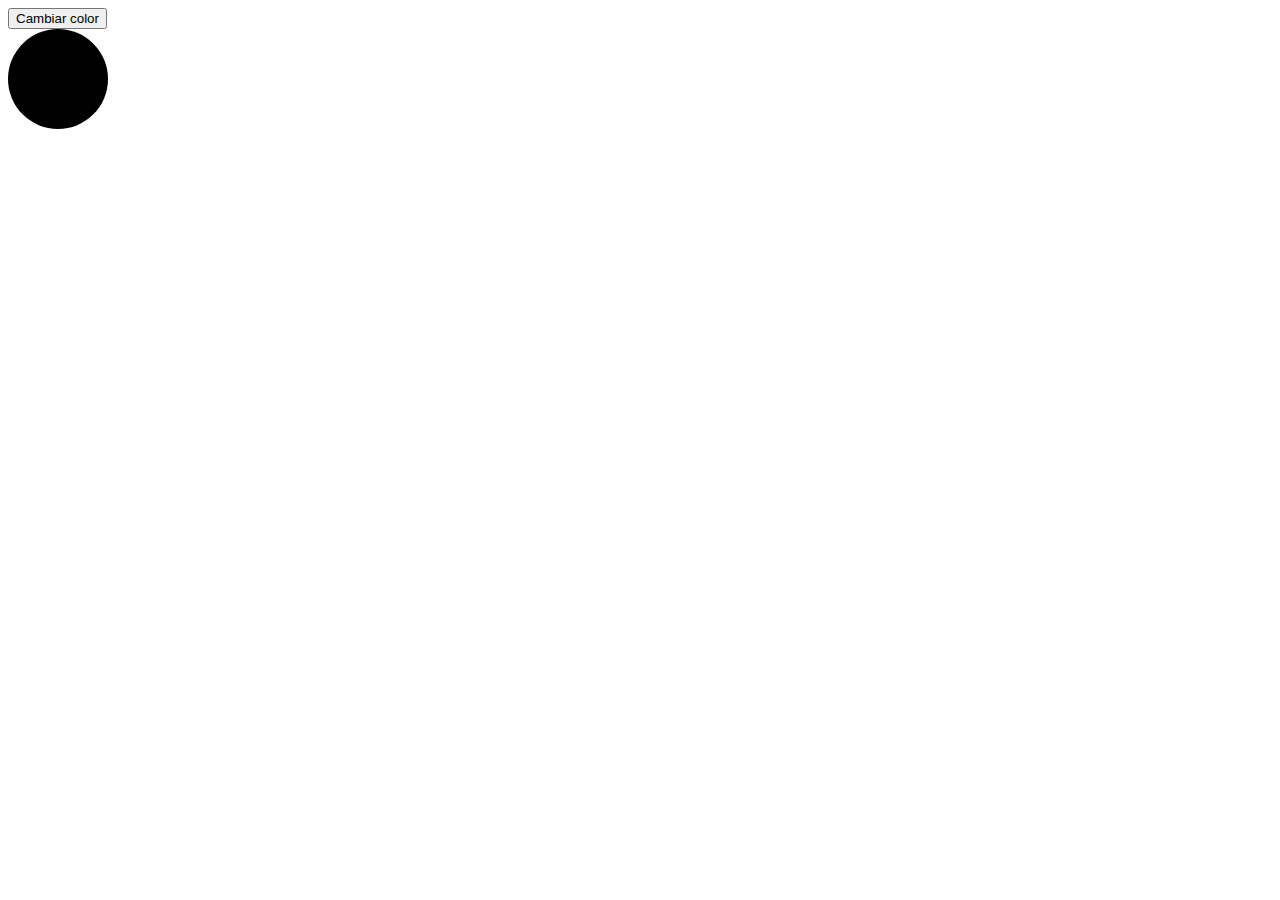
<file: javascript/1/index.html>
<!DOCTYPE html>
<html lang="en">
<head>
    <meta charset="UTF-8">
    <meta name="viewport" content="width=device-width, initial-scale=1.0">
    <title>Document</title>
    <link rel="stylesheet" href="style.css">
</head>
<body>
    <main>
        <button id="colorBk">Cambiar color</button>
        <div id="circulo" class="fondo"></div>
    </main>
    <script src="script.js"></script>
</body>
</html>
</file>
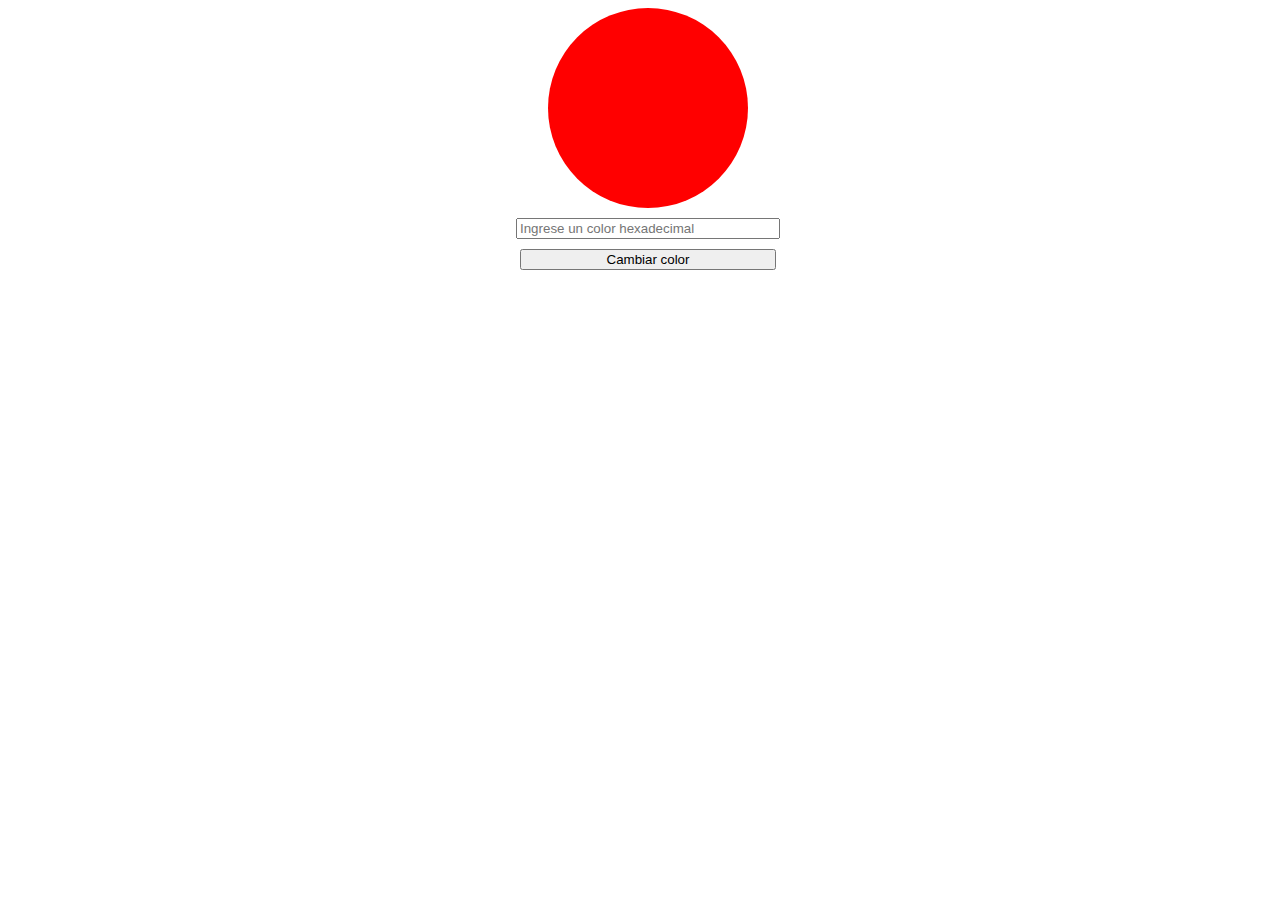
<file: javascript/2/index.html>
<!DOCTYPE html>
<html lang="en">
<head>
    <meta charset="UTF-8">
    <meta name="viewport" content="width=device-width, initial-scale=1.0">
    <title>Document</title>
    <link rel="stylesheet" href="style.css">
</head>
<body>
    <main>
        <div id="circulo" class="fondo"></div>
        <input type="text" placeholder="Ingrese un color hexadecimal" id="colorInput">
        <button id="colorBk" onclick="cambiarColor()">Cambiar color</button>
    </main>
    <script src="script.js"></script>
</body>
</html>
</file>
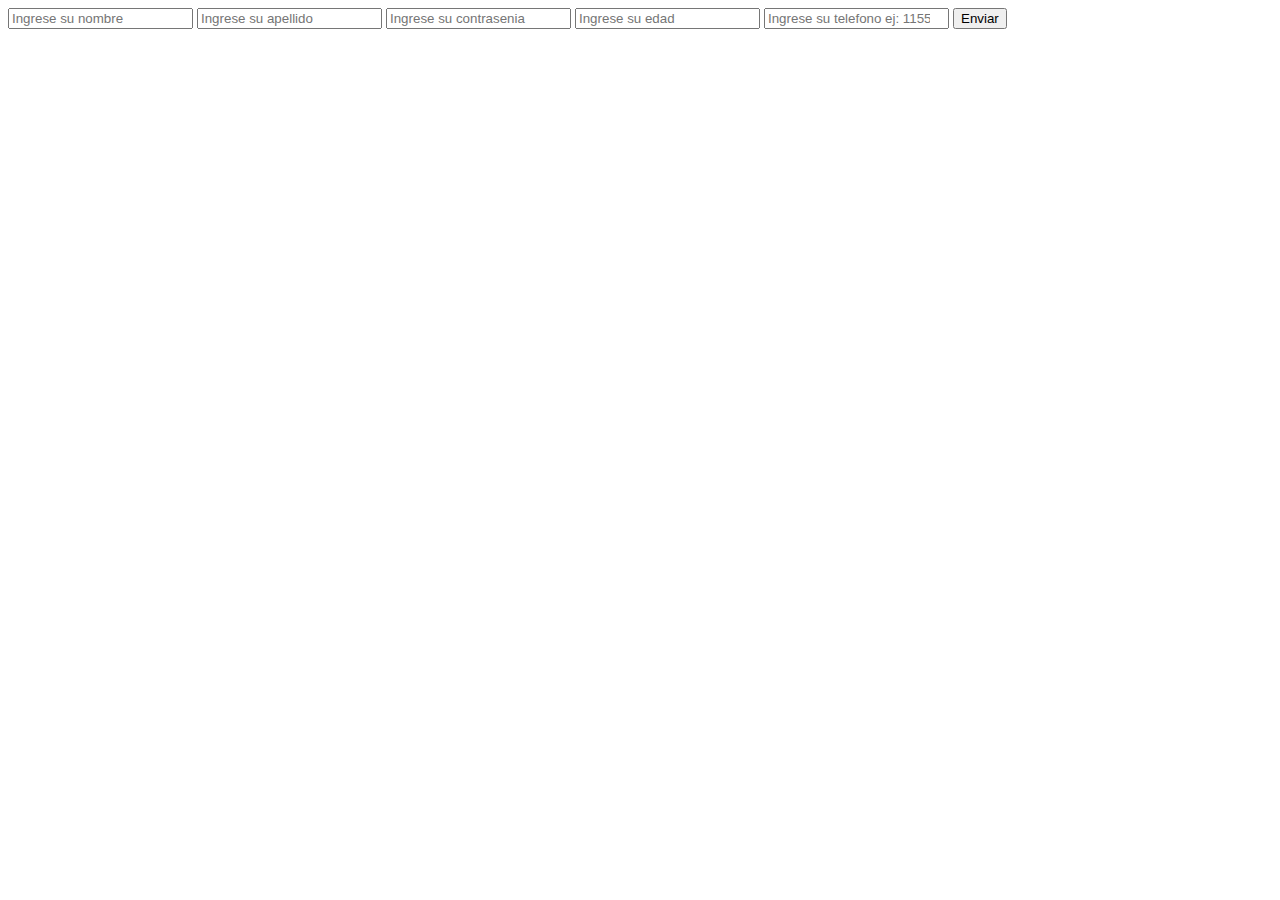
<file: javascript/3/index.html>
<!DOCTYPE html>
<html lang="en">
<head>
    <meta charset="UTF-8">
    <meta name="viewport" content="width=device-width, initial-scale=1.0">
    <title>Document</title>
    <link rel="stylesheet" href="style.css">
</head>
<body>
    <main>
        <input type="text" name="a" id="nombre" placeholder="Ingrese su nombre" required>
        <input type="text" name="b" id="apellido" placeholder="Ingrese su apellido" required>
        <input type="text" name="c" id="contrasenia" placeholder="Ingrese su contrasenia" required>
        <input type="number" name="c" id="edad" placeholder="Ingrese su edad" required>
        <input type="number" name="d" id="telefono" placeholder="Ingrese su telefono ej: 1155446677" required>
        <button onclick="enviarForm()">Enviar</button>
    </main>
    <script src="script.js"></script>
</body>
</html>
</file>
<file: javascript/1/style.css>
.fondo {
    background-color: black;
    width: 100px;
    height: 100px;
    border-radius: 100%;
}

.fondo2 {
    background-color: red;
}
</file>
<file: javascript/2/style.css>
body {
    width: 100%;
    display: flex;
    justify-content: center;
}

main {
    display: flex;
    flex-direction: column;
    align-items: center;
    gap: 10px;
    width: 50%;
}

input {
    width: 40%;
}

button {
    width: 40%;
}

#circulo {
    background-color: red;
}

.fondo {
    width: 200px;
    height: 200px;
    border-radius: 100%;
}
</file>
<file: javascript/3/style.css>
form {
    display: flex;
    flex-direction: column;
    width: 500px;
    gap: 10px;
}
</file>
